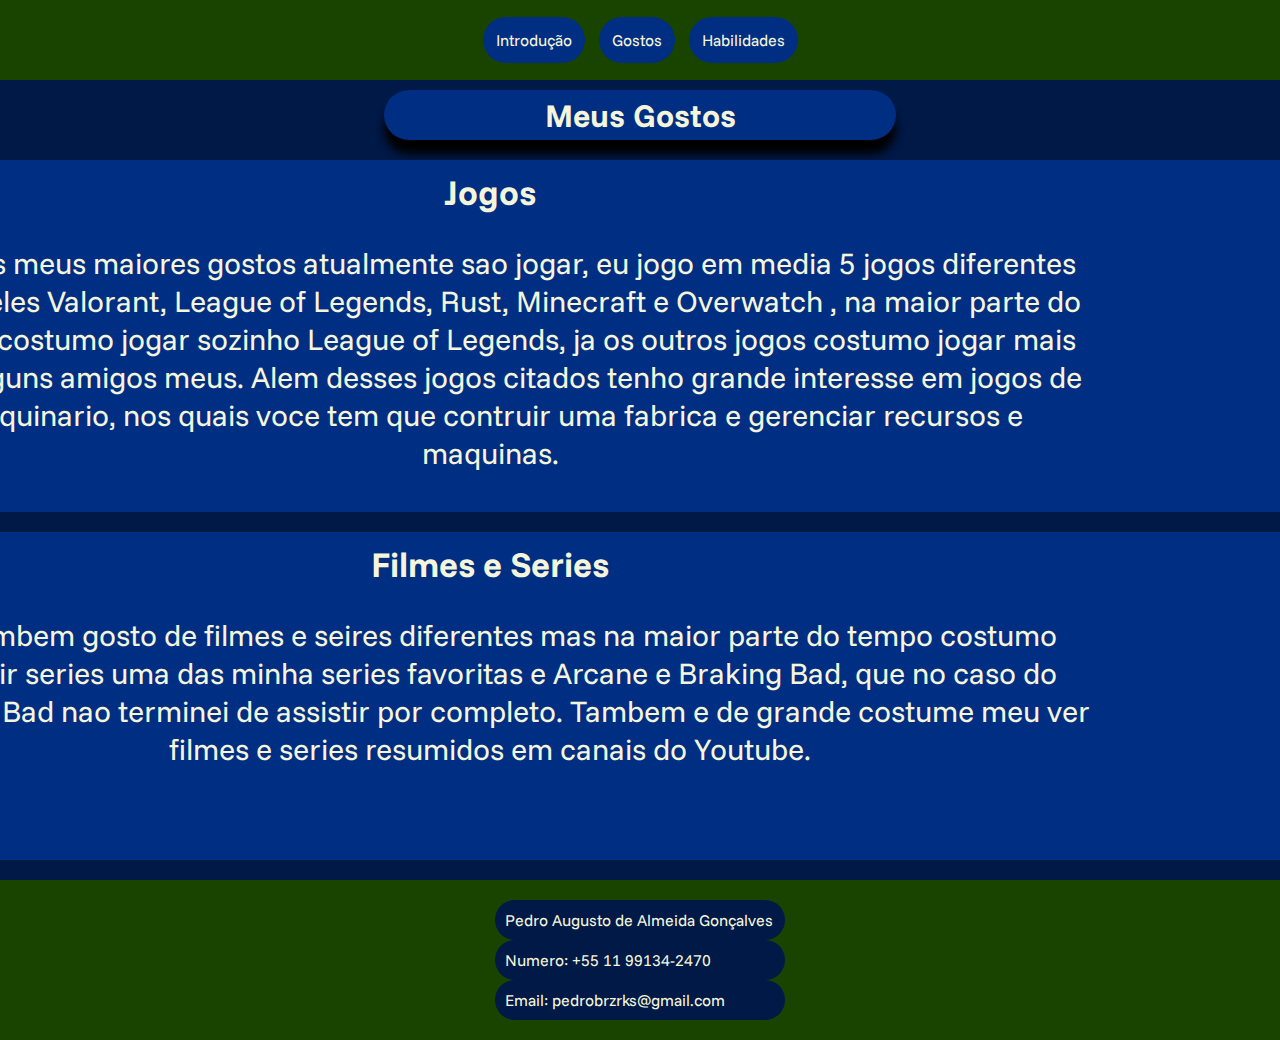
<file: Gostos.html>
<!DOCTYPE html>
<html lang="pt-BR">
    <head>
        <meta charset="UTF-8">
        <title>Jogos</title>
        <link rel="stylesheet" href="style.css">
    </head>
    <body>
        <nav>
            <a href="index.html" class="nav1">Introdução</a>
            <a href="Gostos.html" class="nav2">Gostos</a>
            <a href="habilidades.html" class="nav3">Habilidades</a>
        </nav>
        <main>
            <header>
                <h1 class="h1a1">Meus Gostos</h1>
            </header>
            <section>
                <div class="jogos">
                    <div class="textojogos">
                        <h2 class="titulojogos">Jogos </h2>
                    <article class="jogos">
                        <p class="escritajogos">Um dos meus maiores gostos atualmente sao jogar, eu jogo em media 5 jogos diferentes sendo eles Valorant, League of Legends, Rust, Minecraft e Overwatch , na maior parte do tempo costumo jogar sozinho League of Legends, ja os outros jogos costumo jogar mais com alguns amigos meus. Alem desses jogos citados tenho grande interesse em jogos de maquinario, nos quais voce tem que contruir uma fabrica e gerenciar recursos e maquinas.
                        </p>
                   </article>
                   </div>
                   <div class="linkjogos">
                        <iframe  src="https://www.youtube.com/embed/ngQWl4G8ONM?si=jWcvT47LLxOLZoMG" title="YouTube video player" frameborder="0" allow="accelerometer; autoplay; clipboard-write; encrypted-media; gyroscope; picture-in-picture; web-share" referrerpolicy="strict-origin-when-cross-origin" allowfullscreen></iframe>
                        <iframe  src="https://www.youtube.com/embed/zXl4ZrM8Yq4?si=MmUK8dekXfOLONIS" title="YouTube video player" frameborder="0" allow="accelerometer; autoplay; clipboard-write; encrypted-media; gyroscope; picture-in-picture; web-share" referrerpolicy="strict-origin-when-cross-origin" allowfullscreen></iframe>
                   </div>
                </div>
                <div class="filmes">
                    <div class="textofilmes">
                        <h2 class="titulofilmes">Filmes e Series</h2>
                        <article class="filmes">
                            <p class="escritafilmes">Eu tambem gosto de filmes e seires diferentes mas na maior parte do tempo costumo assistir series uma das minha series favoritas e Arcane e Braking Bad, que no caso do Braking Bad nao terminei de assistir por completo. Tambem e de grande costume meu ver filmes e series resumidos em canais do Youtube.</p>
                        </article>
                    </div>
                    <div class="linkfilmes">
                        <iframe src="https://www.youtube.com/embed/LAm-jaQx4QY?si=d1jXTqshbpcQ7oZp" title="YouTube video player" frameborder="0" allow="accelerometer; autoplay; clipboard-write; encrypted-media; gyroscope; picture-in-picture; web-share" referrerpolicy="strict-origin-when-cross-origin" allowfullscreen></iframe>
                        <iframe src="https://www.youtube.com/embed/OCrXUSyIJDw?si=b9AgRgNMRjkUgLkE" title="YouTube video player" frameborder="0" allow="accelerometer; autoplay; clipboard-write; encrypted-media; gyroscope; picture-in-picture; web-share" referrerpolicy="strict-origin-when-cross-origin" allowfullscreen></iframe>
                    </div>
                </div>
            </section>
        </main>
        <footer>
            <p class="footer1">Pedro Augusto de Almeida Gonçalves</p>
            <p class="footer2">Numero: +55 11 99134-2470</p>
            <p class="footer3">Email: pedrobrzrks@gmail.com</p>
        </footer>
    </body>
</html>
</file>
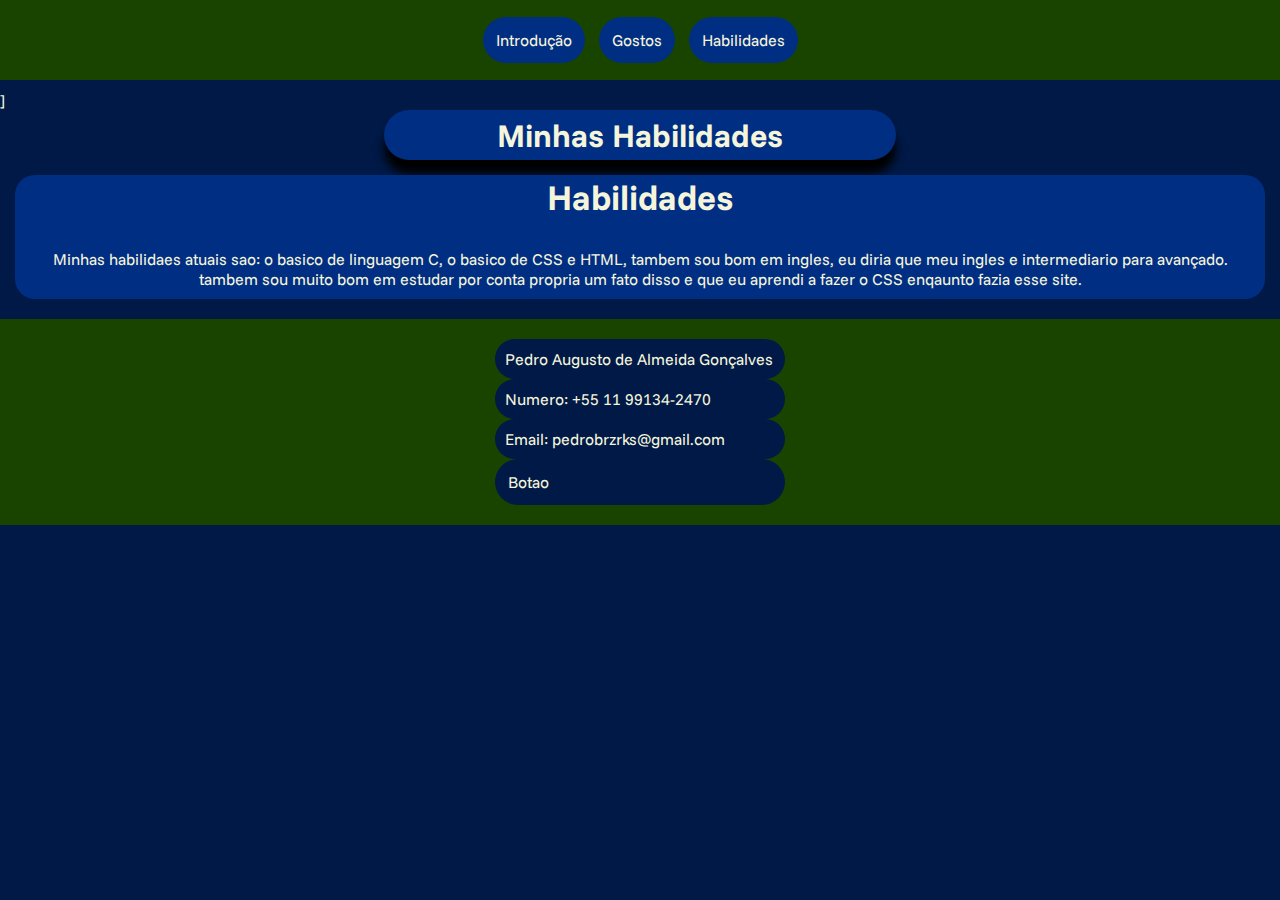
<file: habilidades.html>
<!DOCTYPE html>
<html lang="pt-BR">
    <head>
        <meta charset="UTF-8">
        <title>Filmes e Series</title>
        <link rel="stylesheet" href="style.css">
    </head>
    <body>
        <nav>
            <a href="index.html" class="nav1">Introdução</a>
            <a href="Gostos.html" class="nav2">Gostos</a>
            <a href="habilidades.html" class="nav3">Habilidades</a>
        </nav>]
        <header>
            <h1 class="h1a1">Minhas Habilidades</h1>
        </header>
        <section>
            <div class="divhabilidades1">
            <h2 class="habilidades">Habilidades</h2>
            <div class="divhabilidades2">
            <article>
                <p class="escritahabilidade">Minhas habilidaes atuais sao: o basico de linguagem C, o basico de CSS e HTML, tambem sou bom em ingles, eu diria que meu ingles e intermediario para avançado.
                    tambem sou muito bom em estudar por conta propria um fato disso e que eu aprendi a fazer o CSS enqaunto fazia esse site.
                </p>
            </article>
        </div>
        </div>
        </section>
        <footer>
            <p class="footer1">Pedro Augusto de Almeida Gonçalves</p>
            <p class="footer2">Numero: +55 11 99134-2470</p>
            <p class="footer3">Email: pedrobrzrks@gmail.com</p>
            <a href="pele.html" class="footer4">Botao</a>
        </footer>
    </body>
</html>
</file>
<file: style.css>
@import url('https://fonts.googleapis.com/css2?family=Funnel+Sans:ital,wght@0,300..800;1,300..800&family=Tektur:wght@400..900&display=swap');
*{
    padding: 0;
    margin: 0;
    box-sizing: border-box;
}

body{
    font-family: funnel sans;
background-color: #001947;
color: beige;
}
nav{
    text-align: center;
    background-color: #194400;
    padding: 30px;
    margin-bottom: 10px;
 
}

.h1a1{
    text-align: center;
    background-color: #002e83;
    padding: 5px 5px 5px 5px;
    width: 40%;
    margin: auto;
    border-radius: 50px;
    box-shadow: 0px 14px 10px rgb(0, 0, 0);
}
.nav1{
    color: beige;
    background: 15px #002e83;
    padding: 10px;
    margin: 0px 5px 0px 5px;
    border: solid transparent;
    border-radius: 50px;
    text-decoration: none;
}
.nav1:hover{
    background-color: beige;
    color: black;
    box-shadow: 0px 14px 10px rgb(0, 0, 0);
}
.nav2{
    color: beige;
    background: 15px #002e83;
    padding: 10px;
    margin: 0px 5px 0px 5px;
    border: solid transparent;
    border-radius: 50px;
    text-decoration: none;
    
}
.nav2:hover{
    background-color: beige;
    color: black;
    box-shadow: 0px 14px 10px rgb(0, 0, 0);
}
.nav3{
    color: beige;
    background: 15px #002e83;
    padding: 10px;
    margin: 0px 5px 0px 5px;
    border: solid transparent;
    border-radius: 50px;
    text-decoration: none;
}
.nav3:hover{
    background-color: beige;
    color: black;
    box-shadow: 0px 14px 10px rgb(0, 0, 0);
}
.pag1intro{
    text-align: center;
    width: 220px;
    background-color: #002e83;
   margin: auto;
   margin-top: 30px;
   border-radius: 50px;
   font-size: 40px;
}
.a1{
    margin: 0px 10px 15px 10px;
    background-color: #002e83;
    border-radius: 10px;
    display: flex;
    width: 700px;
    justify-self: center;
   

}
.a2{
width: 700px;
}
.a3{
padding: 10px;
}
.eu{
    width: 200px;
}
.escritasb{
    padding: 10px;
    font-size: 30px;
    text-align: left;
}
.pag1oque{
    text-align: center;
    margin: auto;
    width: 500px;
    background-color: #002e83;
    border-radius: 50px;
    font-size: 25px;
}
.escritasoq{
    background-color: #002e83;
    padding: 10px;
    margin: 0px 10px 10px 10px;
    border-radius: 10px;
    font-size: 20px;
}
.htmlcss{
    width: 500px;
    margin: 10px;
}
.aa1{
    margin: 0px 10px 15px 10px;
    background-color: #002e83;
    border-radius: 10px;
    display: flex;
    width: 700px;
    justify-self: center;
}
.aa3{
    display: flex;
    justify-content: center;
}
footer{
    background-color: #194400;
    padding: 20px;
    text-align: center;
display: flex;
flex-direction: column;
justify-items: bottom;
width: 100%;
}
.footer1{
    background-color: #001947;
    width: 290px;
    margin:auto;
    display: flex;
    justify-self: center;
    padding: 10px;
    text-align: center;
    border-radius: 25px;
}
.footer2{
    background-color: #001947;
    width: 290px;
    margin: auto;
    display: flex;
    justify-self: center;
    padding: 10px;
    text-align: center;
    border-radius: 25px;
}
.footer3{
    background-color: #001947;
    width: 290px;
    margin: auto;
    display: flex;
    justify-self: center;
    padding: 10px;
    text-align: center;
    border-radius: 25px;
}
.jogos{
    background-color: #002e83;
    margin: 20px;
    padding: 10px;
    display: flex;
    justify-self: center;
    text-align: center;
    border-radius: 10px;
}
.escritajogos{
    width: 1200px;
    font-size: 30px;
}
.linkjogos{
    flex-direction: column;
}
.titulojogos{
    font-size: 35px;
}
.filmes{
    background-color: #002e83;
    margin: 20px;
    padding: 10px;
    display: flex;
    justify-self: center;
    text-align: center;
    border-radius: 10px;
}
.escritafilmes{
    width: 1200px;
    font-size: 30px;
}
.linkfilmes{
    flex-direction: column;
}
.titulofilmes{
    font-size: 35px;
}
.divhabilidades2{
    background-color: #002e83;
    margin: 20px;
    padding: 10px;
    display: flex;
    justify-self: center;
    text-align: center;
    border-radius: 10px;
}
.divhabilidades1{
    background-color: #002e83;
    width: 600;
    text-align: center;
    margin: 15px ;
    border-radius: 20px;
}
.habilidades{
    font-size: 35px;
}
.escritahabilidades{
    width: 1200px;
    font-size: 30px;
}
.footer4{
    background-color: #001947;
    width: 290px;
    margin: auto;
    display: flex;
    justify-self: center;
    padding: 10px;
    text-align: center;
    border-radius: 25px;
    color: beige;
    padding: 10px;
    border: solid transparent;
    border-radius: 50px;
    text-decoration: none;
}
.pelevoltar{
    background-color: #194400;
    width: 290px;
    margin: auto;
    display: flex;
    justify-self: center;
    padding: 10px;
    text-align: center;
    border-radius: 25px;
    color: beige;
    padding: 10px;
    border: solid transparent;
    border-radius: 50px;
    text-decoration: none;
}
</file>
